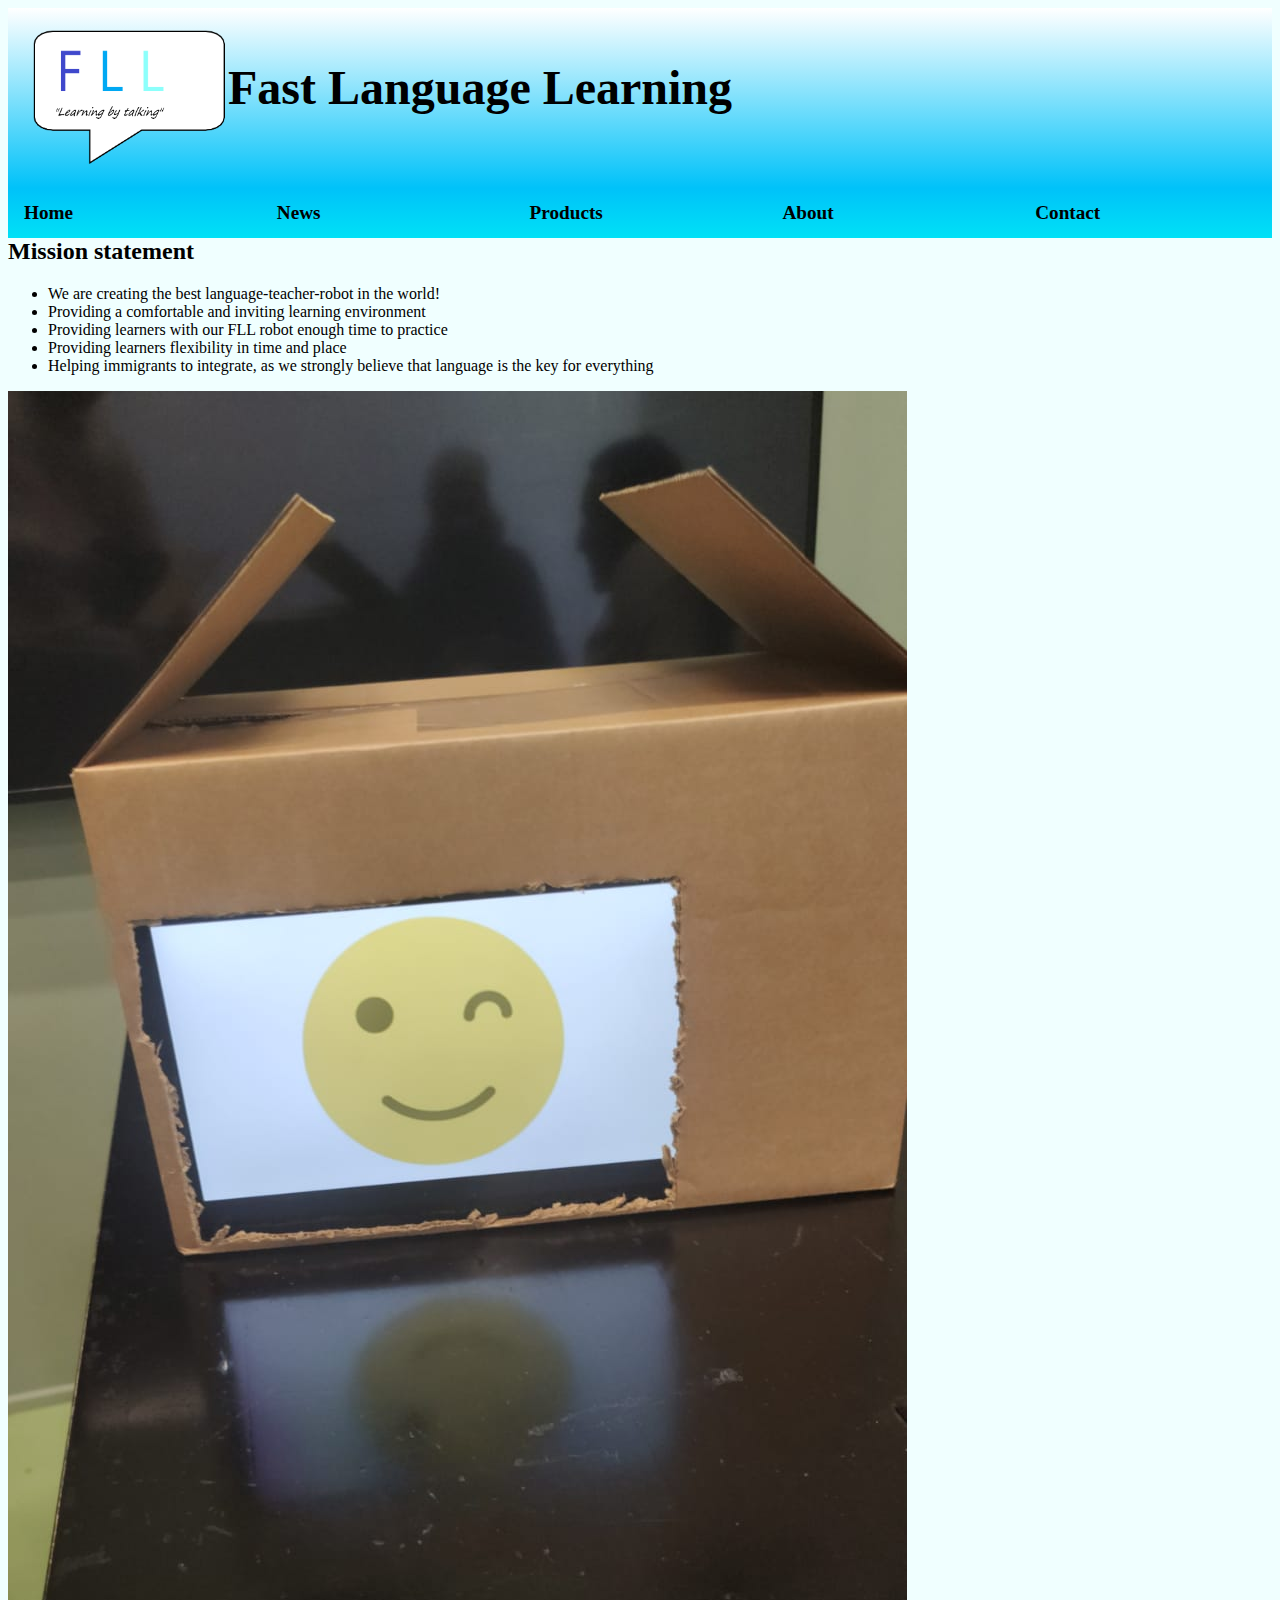
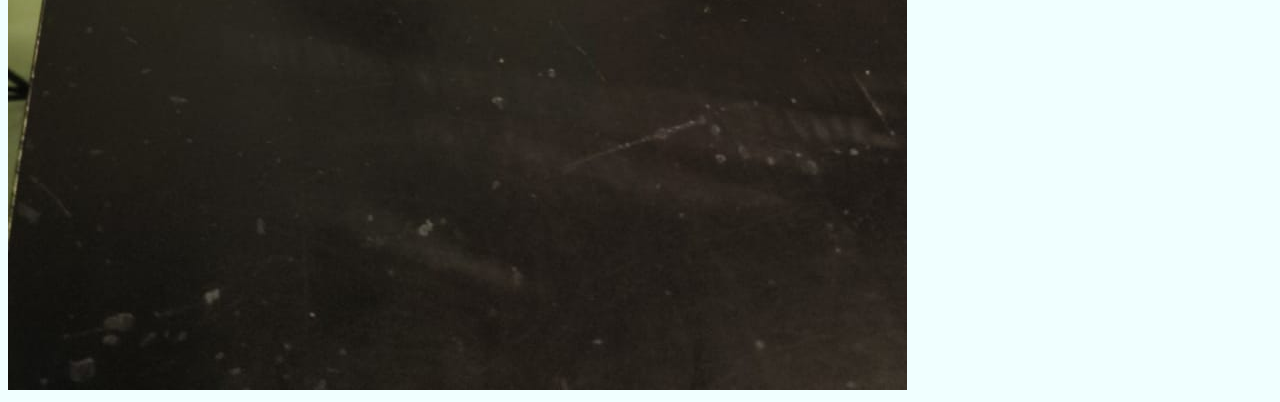
<file: index.html>
<!DOCTYPE html>
<html lang="en">
<head>
    <link rel="stylesheet" href="Files/styling.css">
    <meta charset="UTF-8">
    <meta http-equiv="X-UA-Compatible" content="IE=edge">
    <meta name="viewport" content="width=device-width, initial-scale=1.0">
    <title>Homepage</title>
</head>

<body>
    <div class="header">
    <img class= "home1" src="Images/FLL-logo web.png" alt="Logo" width="200px" height="150px">
    <h1>Fast Language Learning</h1>
    </div>

    <div class="top">
        <a href="#">Home</a>
        <a href="Files/news.html">News</a>
        <a href="Files/products.html">Products</a>
        <a href="Files/about.html">About</a>
        <a href="Files/contact.html">Contact</a>
    </div>


    <h2 class="home1">Mission statement</h2>
    <ul class="home1"> 
        <li>We are creating the best language-teacher-robot in the world!</li>
      <li>Providing a comfortable and inviting learning environment</li>
      <li>Providing learners with our FLL robot enough time to practice</li>
      <li>Providing learners flexibility in time and place</li>
      <li>Helping immigrants to integrate, as we strongly believe that language
        is the key for everything</li>
    </ul>
    <img class="robot" src="Images/prototyp bilde.jpeg"  alt="Robot">







</body>
</html>
</file>
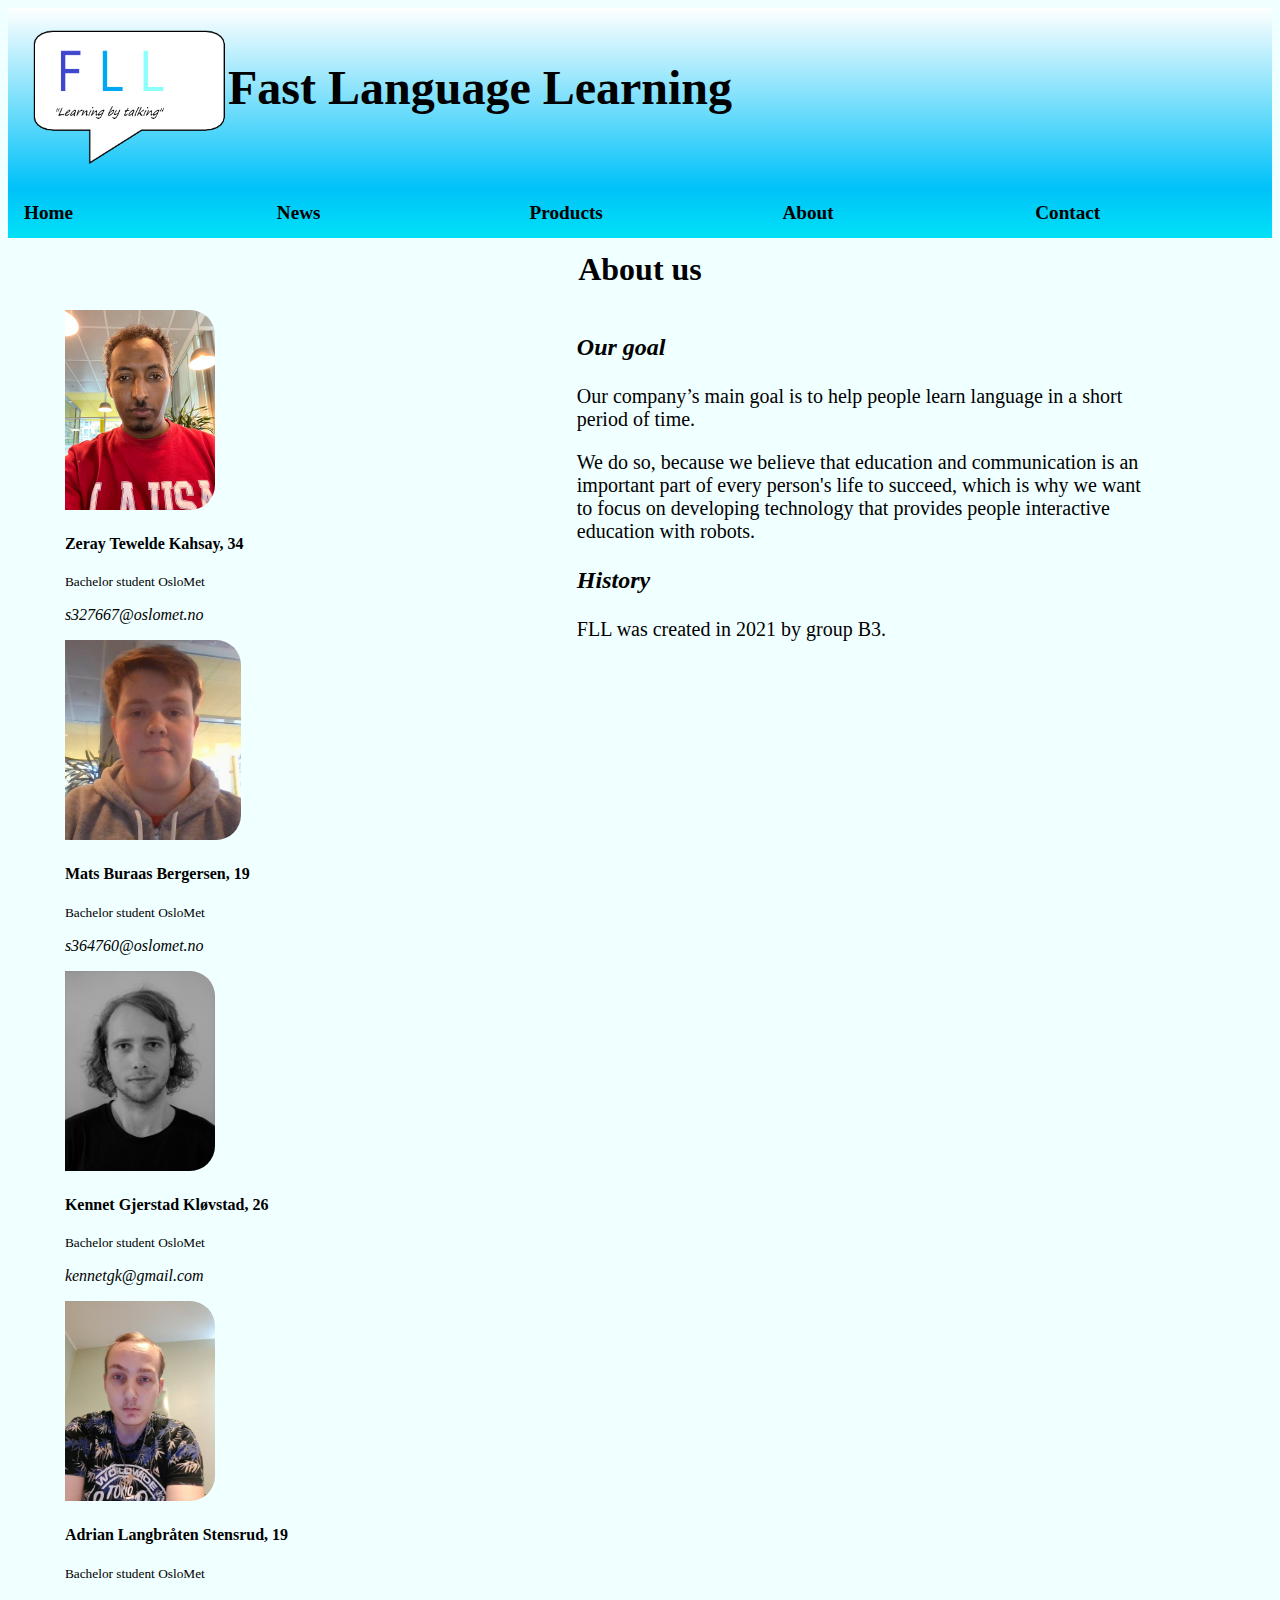
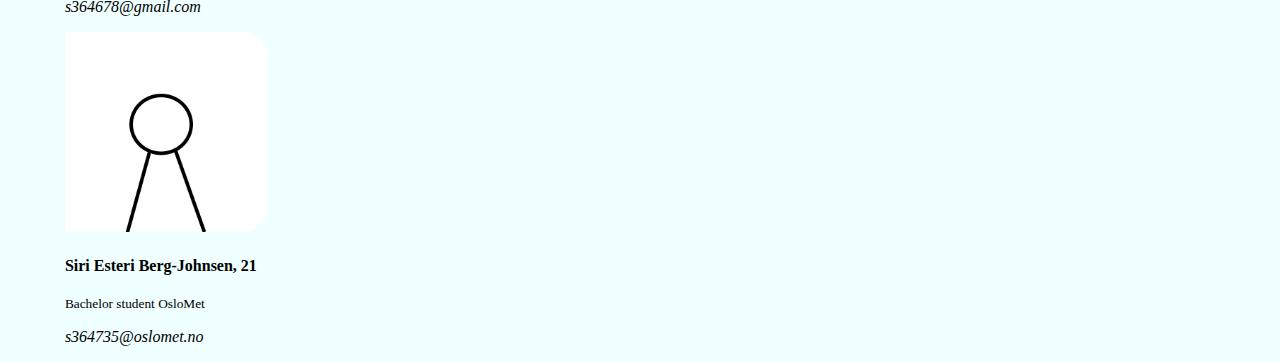
<file: Files/about.html>
<!DOCTYPE html>
<html lang="en">
<head>
    <link rel="stylesheet" href="styling.css">
    <meta charset="UTF-8">
    <meta http-equiv="X-UA-Compatible" content="IE=edge">
    <meta name="viewport" content="width=device-width, initial-scale=1.0">
    <title>About</title>
</head>
<body>
    
    <div class="header">
        <img class= "home1" src="../Images/FLL-logo web.png" alt="Logo" width="200px" height="150px">
        <h1>Fast Language Learning</h1>
        </div>
    
        <div class="top">
            <a href="../index.html">Home</a>
            <a href="news.html">News</a>
            <a href="products.html">Products</a>
            <a href="#">About</a>
            <a href="contact.html">Contact</a>
        </div>
    
    <h1 class="about1">About us</h1>

    <div class="text-about">
        <h3 class="about1">Our goal</h3>
        <p class="about1">
           Our company’s main goal is to help people learn language in a short
            period of time. 
        </p>
        <p class="abou1">
            We do so, because we believe that education and communication is an
            important part of every person's life to succeed, which is why we want to focus on developing technology that provides people interactive education with robots.             
        </p>
        <h3 class="about1"> History</h3>
        <p class="about1">FLL was created in 2021 by group B3. </p>
    </div>
    <div class="about-people">
        <img src="../Images/Folk/Zeray.jpg" alt="Zeray Tewelde Kahsay" >
        <h4>Zeray Tewelde Kahsay, 34</h4>
        <p class="about2">Bachelor student OsloMet</p>
        <p class="about-mail">s327667@oslomet.no</p>

        <img src="../Images/Folk/Mats.jpg" alt="Mats Buraas Bergersen">
        <h4>Mats Buraas Bergersen, 19</h4>
        <p class="about2">Bachelor student OsloMet</p>
        <p class="about-mail">s364760@oslomet.no</p>

        <img src="../Images/Folk/Kennet.jpg" alt="Kennet Gjerstad Kløvstad" >
        <h4>Kennet Gjerstad Kløvstad, 26</h4>
        <p class="about2">Bachelor student OsloMet</p>
        <p class="about-mail">kennetgk@gmail.com</p>

        <img src="../Images/Folk/Adrian.jpg" alt="Adrian Langbråten Stensrud" >
        <h4>Adrian Langbråten Stensrud, 19</h4>
        <p class="about2">Bachelor student OsloMet</p>
        <p class="about-mail">s364678@gmail.com</p>

        <img src="../Images/person.png" alt="Siri Esteri Berg-Johnsen" >
        <h4>Siri Esteri Berg-Johnsen, 21</h4>
        <p class="about2">
            Bachelor student OsloMet
        </p>
        <p class="about-mail"> s364735@oslomet.no</p>
    </div>

</body>
</html>
</file>
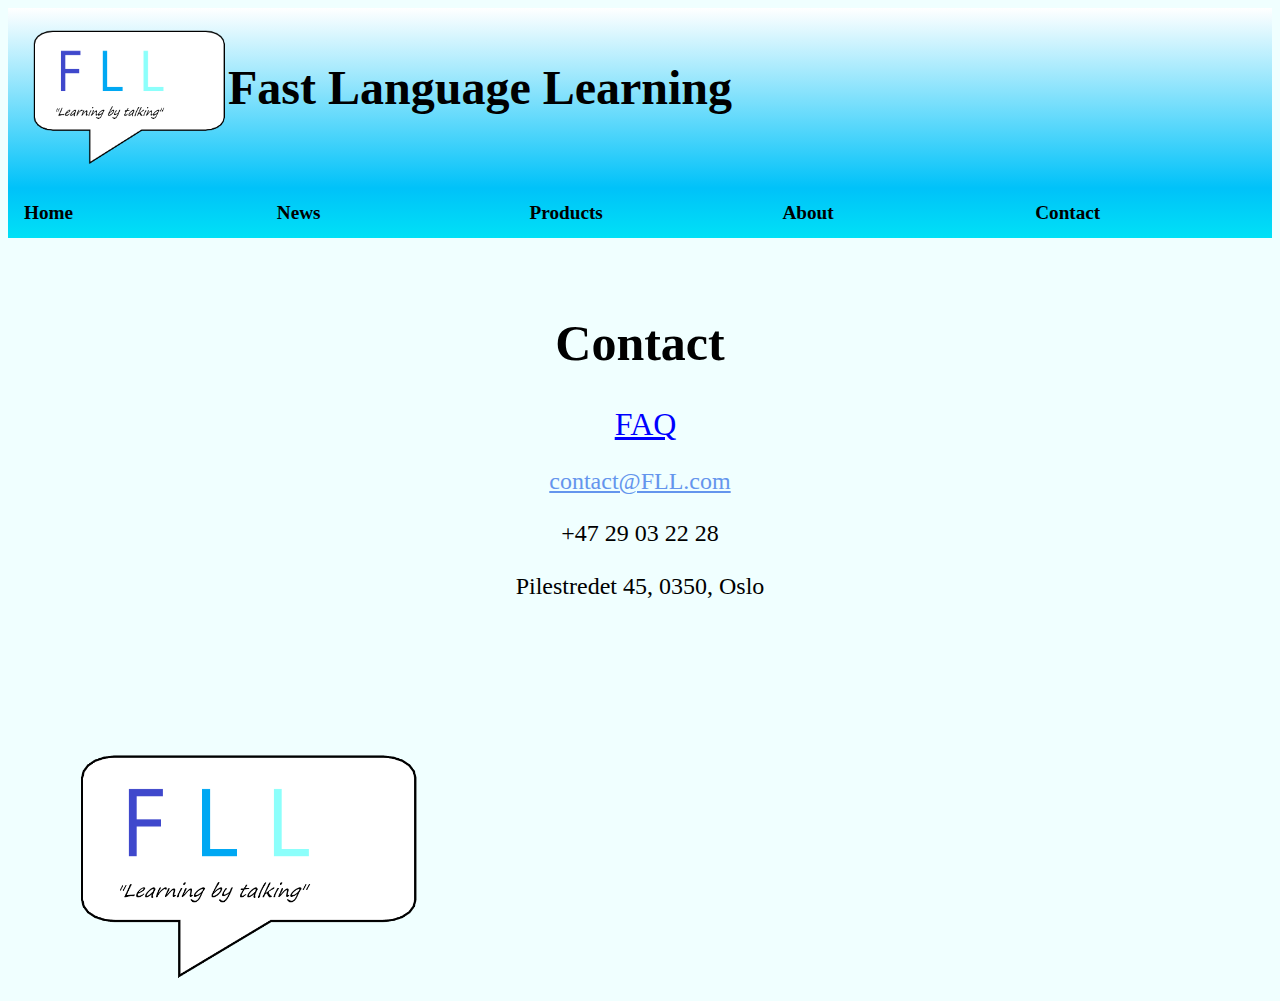
<file: Files/contact.html>
<!DOCTYPE html>
<html lang="en">
<head>
    <link rel="stylesheet" href="styling.css">
    <meta charset="UTF-8">
    <meta http-equiv="X-UA-Compatible" content="IE=edge">
    <meta name="viewport" content="width=device-width, initial-scale=1.0">
    <title>Contact</title>
</head>
<body>
    
    <div class="header">
        <img class= "home1" src="../Images/FLL-logo web.png" alt="Logo" width="200px" height="150px">
        <h1>Fast Language Learning</h1>
        </div>
    
        <div class="top">
            <a href="../index.html">Home</a>
            <a href="news.html">News</a>
            <a href="products.html">Products</a>
            <a href="about.html">About</a>
            <a href="#">Contact</a>
        </div>

    <h1 class="contact1">Contact</h1>

    <a class="contact1" href="FAQ.html">FAQ</a>

    <p class="contact2">contact@FLL.com</p>

    <p class="contact3">+47 29 03 22 28</p>

    <p class="contact3">Pilestredet 45, 0350, Oslo</p>

    <img class="logo" src="../Images/FLL-logo web.png"  alt="Logo">

</body>
</html>
</file>
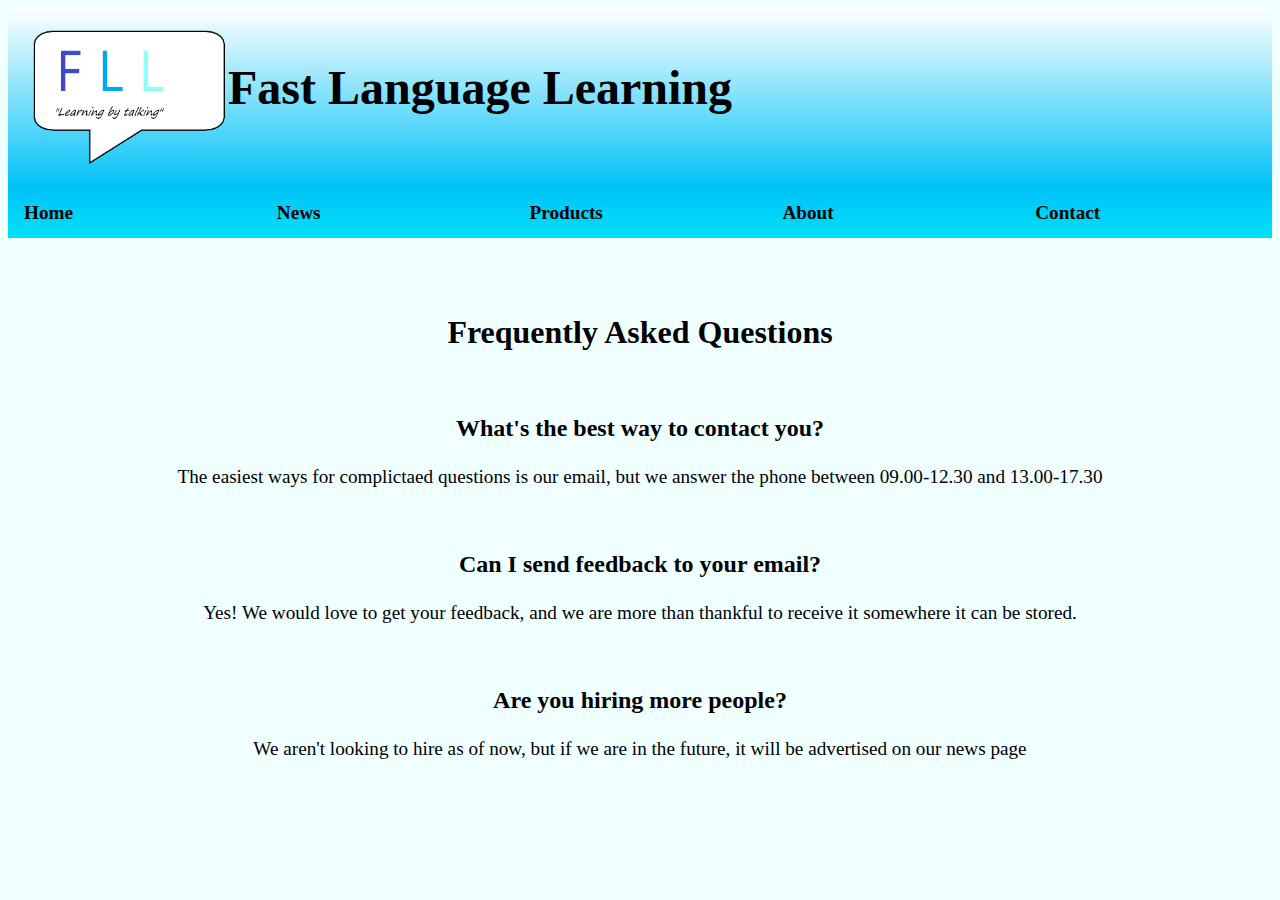
<file: Files/FAQ.html>
<!DOCTYPE html>
<html lang="en">
<head>
    <link rel="stylesheet" href="styling.css">
    <meta charset="UTF-8">
    <meta http-equiv="X-UA-Compatible" content="IE=edge">
    <meta name="viewport" content="width=device-width, initial-scale=1.0">
    <title>Contact</title>
</head>
<body>
    
    <div class="header">
        <img class= "home1" src="../Images/FLL-logo web.png" alt="Logo" width="200px" height="150px">
        <h1>Fast Language Learning</h1>
        </div>
    
        <div class="top">
            <a href="../index.html">Home</a>
            <a href="news.html">News</a>
            <a href="products.html">Products</a>
            <a href="about.html">About</a>
            <a href="contact.html">Contact</a>
            
        </div>

        <h1 class="FAQ">Frequently Asked Questions</h1>

        <h3 class="FAQ2">What's the best way to contact you?</h3>
        <p class="FAQ3">
            The easiest ways for complictaed questions is our email, but we answer the phone between 09.00-12.30 and 13.00-17.30
        </p>

        <h3 class="FAQ2">Can I send feedback to your email?</h3>
        <p class="FAQ3">
            Yes! We would love to get your feedback, and we are more than thankful to receive it somewhere it can be stored.
        </p>

        <h3 class="FAQ2">Are you hiring more people?</h3>
        <p class="FAQ3">
            We aren't looking to hire as of now, but if we are in the future, it will be advertised on our news page
        </p>
</body>
</html>
</file>
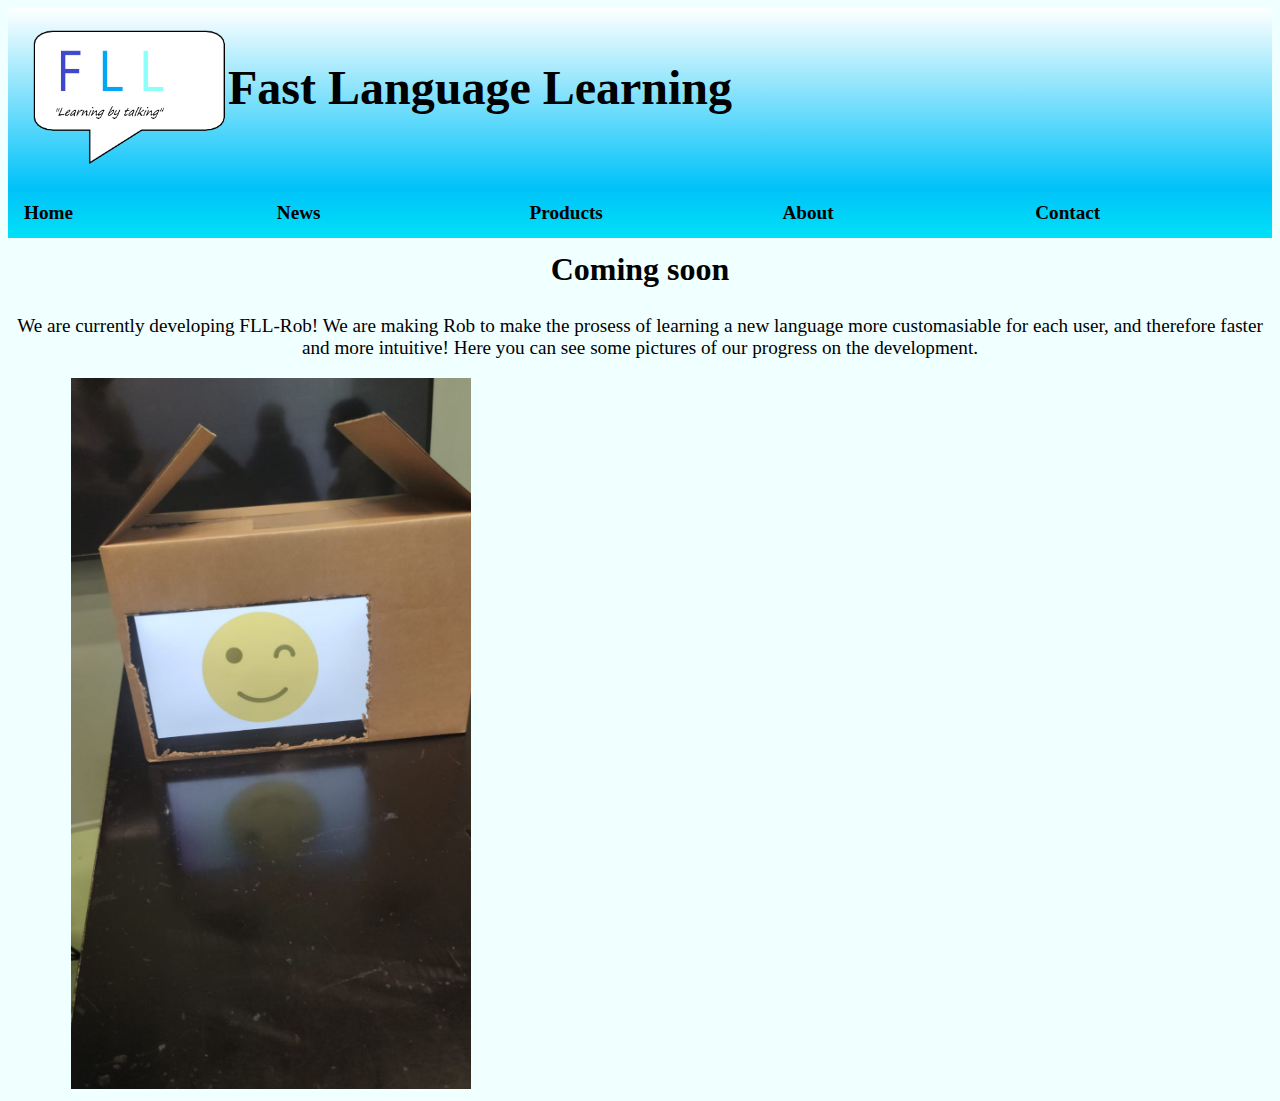
<file: Files/news.html>
<!DOCTYPE html>
<html lang="en">
<head>
    <link rel="stylesheet" href="styling.css">
    <meta charset="UTF-8">
    <meta http-equiv="X-UA-Compatible" content="IE=edge">
    <meta name="viewport" content="width=device-width, initial-scale=1.0">
    <title>News</title>
</head>
<body>
    
    <div class="header">
        <img class= "home1" src="../Images/FLL-logo web.png" alt="Logo" width="200px" height="150px">
        <h1>Fast Language Learning</h1>
        </div>
    
        <div class="top">
            <a href="../index.html">Home</a>
            <a href="#">News</a>
            <a href="products.html">Products</a>
            <a href="about.html">About</a>
            <a href="contact.html">Contact</a>
        </div>

    
    <h2 class="news1"> Coming soon </h2>

    <p class="news1">We are currently developing FLL-Rob! We are making Rob to make the prosess of learning a new language more customasiable for each user, and therefore faster and more intuitive! Here you can see some pictures of our progress on the development.</p>

    <img class="news1" src="../Images/prototyp bilde.jpeg" alt="Prototype" height="auto" width="400">
</body>
</html>
</file>
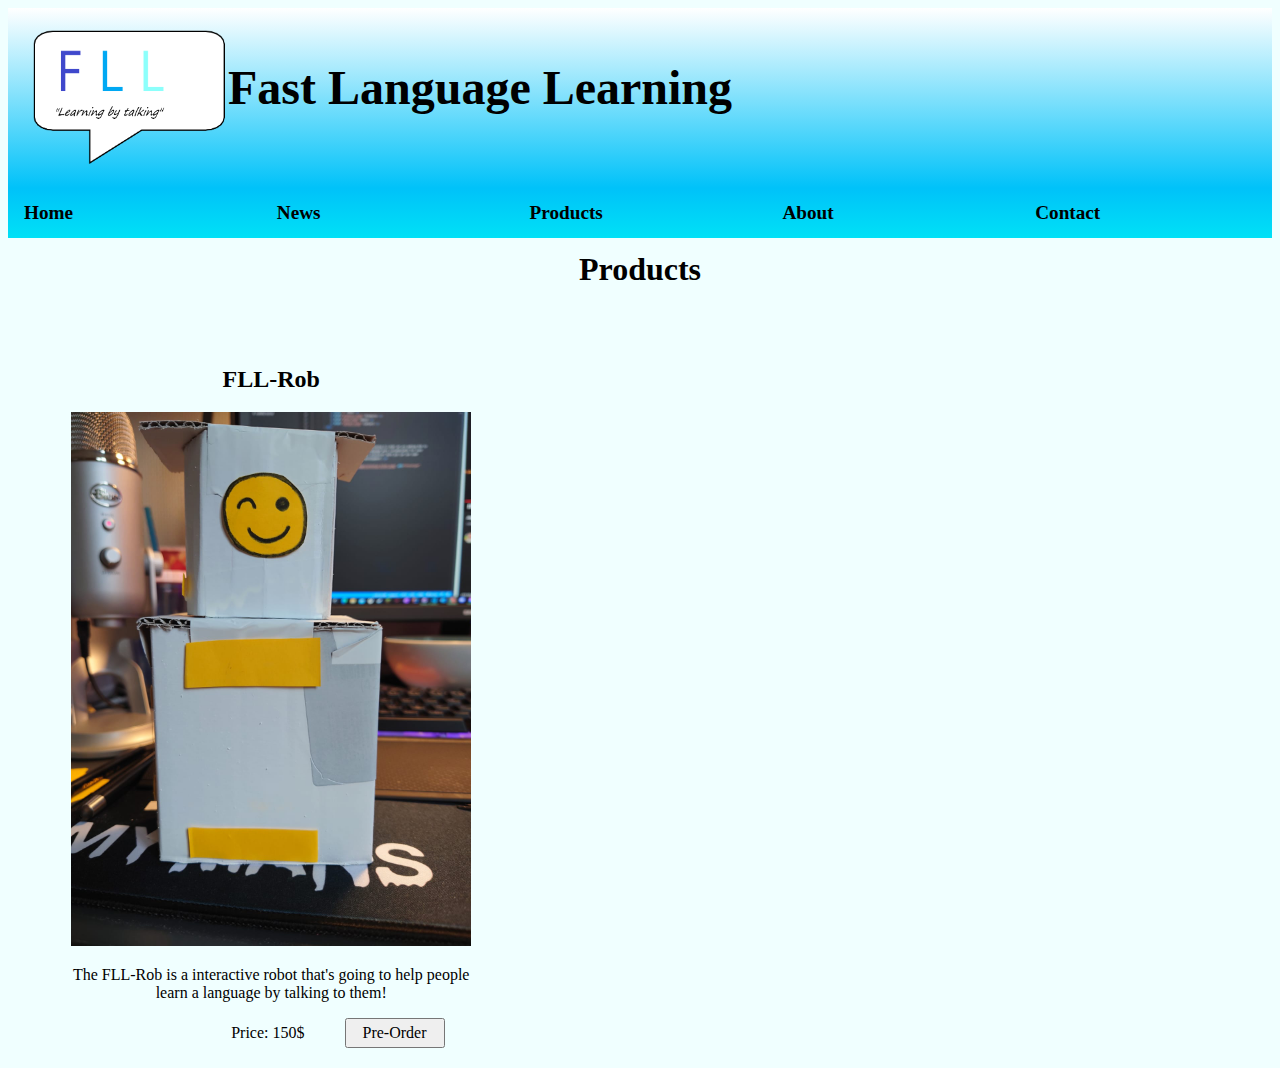
<file: Files/products.html>
<!DOCTYPE html>
<html lang="en">
<head>
    <link rel="stylesheet" href="../Files/styling.css">
    <meta charset="UTF-8">
    <meta http-equiv="X-UA-Compatible" content="IE=edge">
    <meta name="viewport" content="width=device-width, initial-scale=1.0">
    <title>Products</title>
</head>
<body>
    <div class="header">
        <img class= "home1" src="../Images/FLL-logo web.png" alt="Logo" width="200px" height="150px">
        <h1>Fast Language Learning</h1>
        </div>
    
    <div class="top">
        <a href="../index.html">Home</a>
        <a href="news.html">News</a>
        <a href="#">Products</a>
        <a href="about.html">About</a>
        <a href="contact.html">Contact</a>
    </div>

    <h1 class="products1">Products</h1>
    <br>
    <br>
    <div id="box">
    <div class="products-and-text1">
        <h2 class="products1">FLL-Rob </h2>
        <img src="../Images/FLL-ROB.jpg" alt="prototype" width=400px height=auto>
        <p class="products1">The FLL-Rob is a interactive robot that's going to help people learn a language by talking to them!</p>
        <p class="products2">Price: 150$</p><button id="cart">Pre-Order</button>
    </div>
    
</body>
</html>
</file>
<file: Files/styling.css>
/* General */

body{
    background-color: azure;
}

*{
    box-sizing: border-box;
    font-family:Georgia, 'Times New Roman', Times, serif
}

.header {
    height: 180px;
    background-image:linear-gradient(to bottom, white, #00c2f9) ;
    padding: 20px;
    text-align: left ;
    font-size: x-large;
}
.header h1{
    margin-left: 40px;
}

.top a{
    float: left; 
    width: 20%;   
    padding: 14px 16px;
    display: block;
    color: black;
    text-align: left;
    font-size: larger;
    text-decoration: white;
    font-weight: 900;
    background-image:linear-gradient(to bottom, #00c2f9, #00e1f6);
}

.top a :hover{
    background-color: #ddb892;
    color: black;
}
img.home1{
    float: left;
}

/* Homepage */

p.home1{
    clear: both;
    text-align: center;
    padding-top: 10%;
    font-family: 'Garamond', Times, serif;
    font-size: xx-large;
    font-style: italic;
    font-weight: bolder;
}
p.home2{
    text-align: center;
    width: 50%;
    margin-left: 25%;
    margin-top: 10%;
    font-size: larger;
}
p.home3{
    text-align: center;
    width: 50%;
    margin-left: 25%;
    font-size: larger;
}

.logo {
    height: 250px;
    width: auto;
    margin-left: 5%;
    margin-top: 10%;
    float: left;
    margin-bottom: 0;
}

/* Products */

h1.products1{
    clear: both;
    text-align: center;
    margin-top: 5%;
}
.box{
    width: 1600px;
    height: 450px;
    background-color: turquoise;
}
.products-and-text1{
    width: 400px;
    margin-left: 5%;
    height: 420px;
    float: left;
}
.products-and-text img{
    display: block;
    margin-bottom: 5%;
}
.products-and-text1 button{
    margin-bottom: 5%;
    height: 30px;
    width: 100px;
    font-size: 16px;
}
h2.products1{
    text-align: center;
}
p.products1{
    font-family: 'Times New Roman', Times, serif;
    text-align: center;
}
p.products2{
    margin-left: 40%;
    text-align: center;
    display: inline;
    padding-right: 10%;
    font-family: 'Times New Roman', Times, serif;
}

/* The Modal (background) */
.modal {
    display: none; /* Hidden by default */
    position: fixed; /* Stay in place */
    z-index: 1; /* Sit on top */
    padding-top: 100px; /* Location of the box */
    left: 0;
    top: 0;
    width: 100%; /* Full width */
    height: 100%; /* Full height */
    overflow: auto; /* Enable scroll if needed */
    background-color: rgb(0,0,0); /* Fallback color */
    background-color: rgba(0,0,0,0.4); /* Black w/ opacity */
  }
  
  /* Modal Content */
  .modal-content {
    background-color: #fefefe;
    margin: auto;
    padding: 20px;
    border: 1px solid #888;
    width: 80%;
  }
  
  /* The Close Button */
  .close {
    color: #aaaaaa;
    float: right;
    font-size: 28px;
    font-weight: bold;
  }
  
  .close:hover,
  .close:focus {
    color: #000;
    text-decoration: none;
    cursor: pointer;
  }

/* Contact */

h1.contact1{
    clear: both;
    font-size: 50px;
    text-align: center;
    margin-top: 10%;
}
a.contact1{
    margin-left: 48%;
    margin-top: 4%;
    text-align: center;
    font-size: xx-large;
    text-decoration: underline;
    color: blue;
    font-family: 'Times New Roman', Times, serif;
}
p.contact2{
    margin: 2%;
    font-size: x-large;
    text-align: center;
    color: cornflowerblue;
    text-decoration: underline;
    font-family: 'Times New Roman', Times, serif;
}
p.contact3{
    margin: 2%;
    font-size: x-large;
    text-align: center;
    font-family: 'Times New Roman', Times, serif;
}
/* FAQ */
h1.FAQ{
    clear: both;
    text-align: center;
    margin-top: 10%;
}
h3.FAQ2{
    text-align: center;
    margin-top: 5%;
    font-size: x-large;
}
p.FAQ3{
    text-align: center;
    font-size: larger;
}

/* About us */

h1.about1{
    clear: both;
    text-align: center;
    margin-top: 5%;
}
.text-about{
    float: right;
    width: 45%;
    margin-right: 10%;
    font-size: 15pt;
}
h3.about1{
    font-size: x-large;
    font-style: italic;
}
p.about1{
    font-family: 'Times New Roman', Times, serif;
}
.about-people{
    float: left;
    width: 45%;
}
.about-people img{
    padding-left: 10%;
    border-radius: 25px;
    height: 200px;
    width: auto;
}
.about-people h4{
    padding-left: 10%;
}
p.about-mail{
    padding-left: 10%;
    font-style: italic;
    font-family: 'Times New Roman', Times, serif;
}
p.about2{
    padding-left: 10%;
    font-size: smaller;
    font-family: 'Times New Roman', Times, serif;
}

/* News */
h2.news1{
    text-align: center;
    margin-top: 5%;
    font-size: 2em;
}
p.news1{
    text-align: center;
    font-size: larger;
    font-family: 'Times New Roman', Times, serif;
}
.news-images{
    width: 100%;
    
}
img.news1{
    display: inline-block;
    margin-left: 5%;
    margin-right: auto;
}
img.news2{
    display: inline-block;
    margin-left: 2%;
    margin-right: auto;
}
img.news3{
    display: inline-block;
    margin-left: 2%;
    margin-right: auto;
}
</file>
